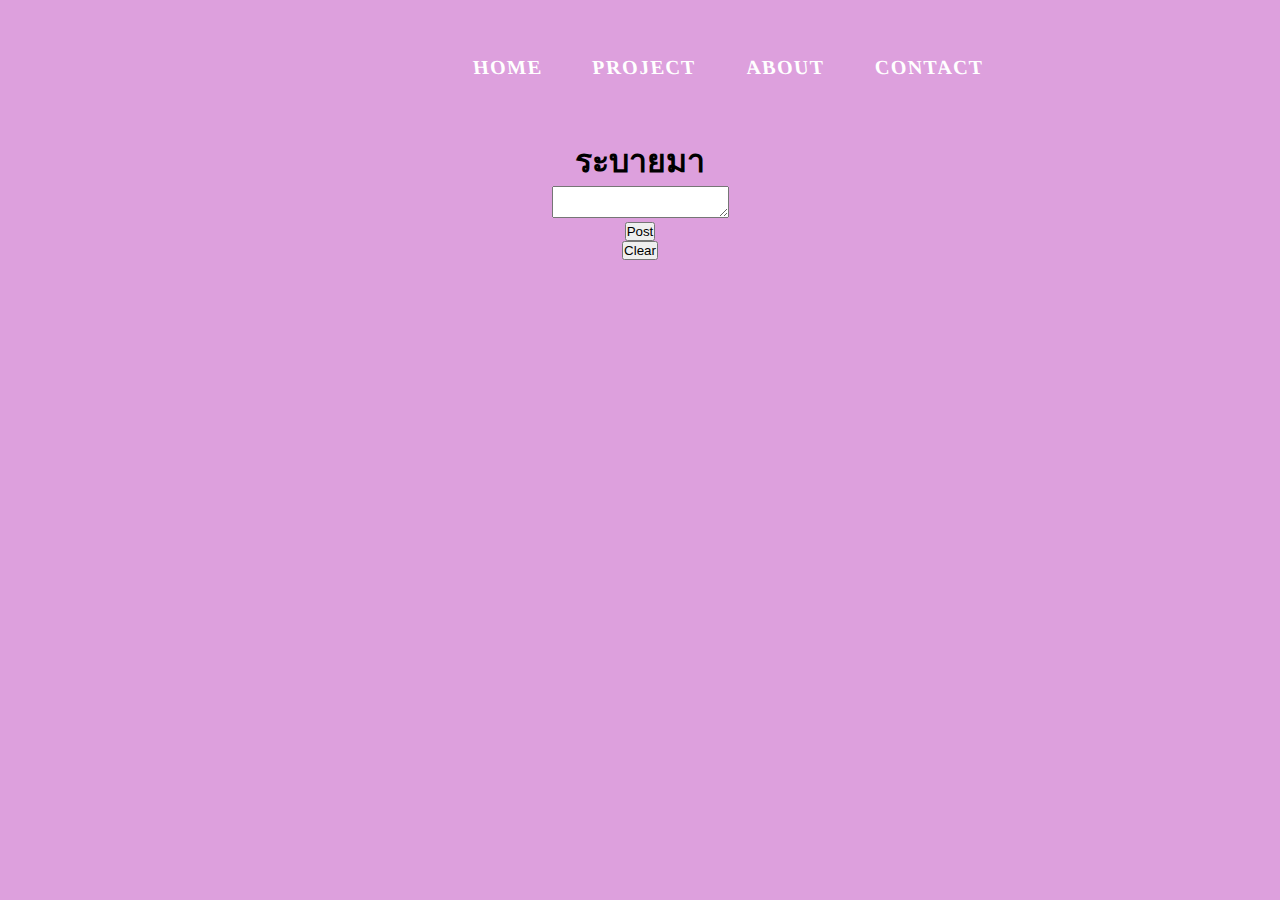
<file: assignment5.html>
<!DOCTYPE html>
<html>
<head>
    <meta charset='utf-8'>
    <meta http-equiv='X-UA-Compatible' content='IE=edge'>
    <title>Chat</title>
    <meta name='viewport' content='width=device-width, initial-scale=1'>
    <link rel='stylesheet' type='text/css' media='screen' href='assignment5.css'>
    <script src='assignment5.js'></script>
</head>
<body> 
    <div id="container">
        <div id="original">
            <ul>
                <li><a href="index.html">HOME</a></li>
                <li><a href="project.html">PROJECT</a></li>
                <li><a href="about.html">ABOUT</a></li>
                <li><a href="contact.html">CONTACT</a></li>
            </ul>
        </div>
    </div>
    <div>
    <h1>
        <p>ระบายมา</p>
    </h1>
    <h2>
        <div id="Topic1"></div>
    </h2>
    <h2>
        <div id="Comment1"></div>
    </h2>
    <h2>
        <div id="Comment2"></div>
    </h2>
    <div class="Textbox">
        <textarea name="Text1" id="Text1"></textarea>
    </div>
    <div class="Button">
        <button id="Post" type="button" onclick="postinfo()">Post</button>
    </div>
    <tr>
    <div class="Button1">
        <button id="Clear" type="button" onclick="clearinfo()">Clear</button>
    </div>
</body>
</html>
</file>
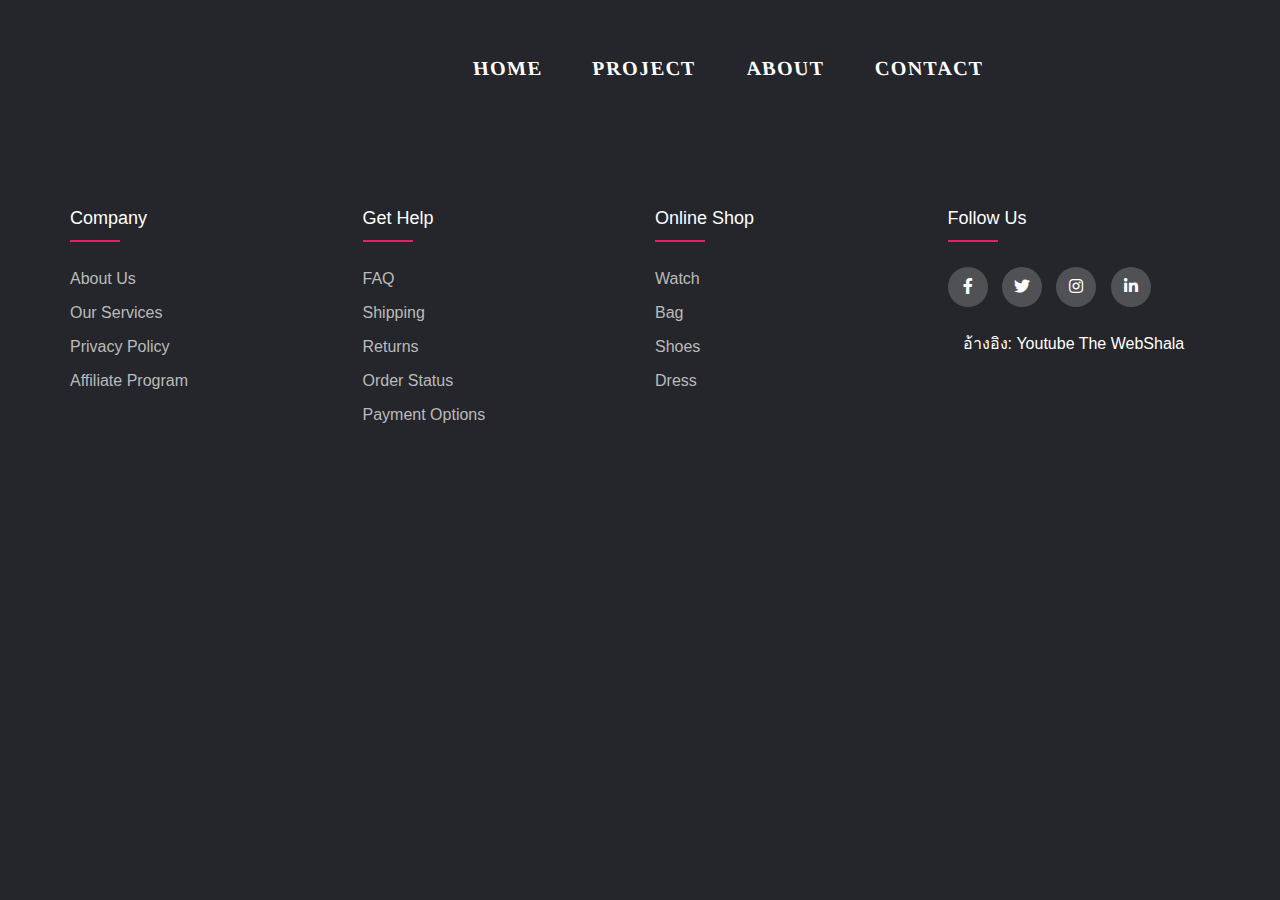
<file: contact.html>
<!DOCTYPE html>
<html lang="en">
<head>
  <title>Footer Design</title>
  <meta charset="utf-8">
  <meta name="viewport" content="width=device-width, initial-scale=1">
  <link rel="stylesheet" href="contact.css">
  <link rel="stylesheet" type="text/css" href="https://cdnjs.cloudflare.com/ajax/libs/font-awesome/5.15.1/css/all.min.css">
</head>
<body>
	<div id="container1">
        <div id="original">
            <ul>
                <li><a href="index.html">HOME</a></li>
                <li><a href="project.html">PROJECT</a></li>
                <li><a href="about.html">ABOUT</a></li>
                <li><a href="#">CONTACT</a></li>
            </ul>
        </div>
    </div>
    <div>
  <footer class="footer">
  	 <div class="container">
  	 	<div class="row">
  	 		<div class="footer-col">
  	 			<h4>company</h4>
  	 			<ul>
  	 				<li><a href="#">about us</a></li>
  	 				<li><a href="#">our services</a></li>
  	 				<li><a href="#">privacy policy</a></li>
  	 				<li><a href="#">affiliate program</a></li>
  	 			</ul>
  	 		</div>
  	 		<div class="footer-col">
  	 			<h4>get help</h4>
  	 			<ul>
  	 				<li><a href="#">FAQ</a></li>
  	 				<li><a href="#">shipping</a></li>
  	 				<li><a href="#">returns</a></li>
  	 				<li><a href="#">order status</a></li>
  	 				<li><a href="#">payment options</a></li>
  	 			</ul>
  	 		</div>
  	 		<div class="footer-col">
  	 			<h4>online shop</h4>
  	 			<ul>
  	 				<li><a href="#">watch</a></li>
  	 				<li><a href="#">bag</a></li>
  	 				<li><a href="#">shoes</a></li>
  	 				<li><a href="#">dress</a></li>
  	 			</ul>
  	 		</div>
  	 		<div class="footer-col">
  	 			<h4>follow us</h4>
  	 			<div class="social-links">
  	 				<a href="https://web.facebook.com/profile.php?id=100007644911129"><i class="fab fa-facebook-f"></i></a>
  	 				<a href="#"><i class="fab fa-twitter"></i></a>
  	 				<a href="https://www.instagram.com/khunthana_4452/"><i class="fab fa-instagram"></i></a>
  	 				<a href="#"><i class="fab fa-linkedin-in"></i></a>
					<p>อ้างอิง: Youtube The WebShala</p>
  	 			</div>
  	 		</div>
  	 	</div>
  	 </div>
  </footer>

</body>
</html>
</file>
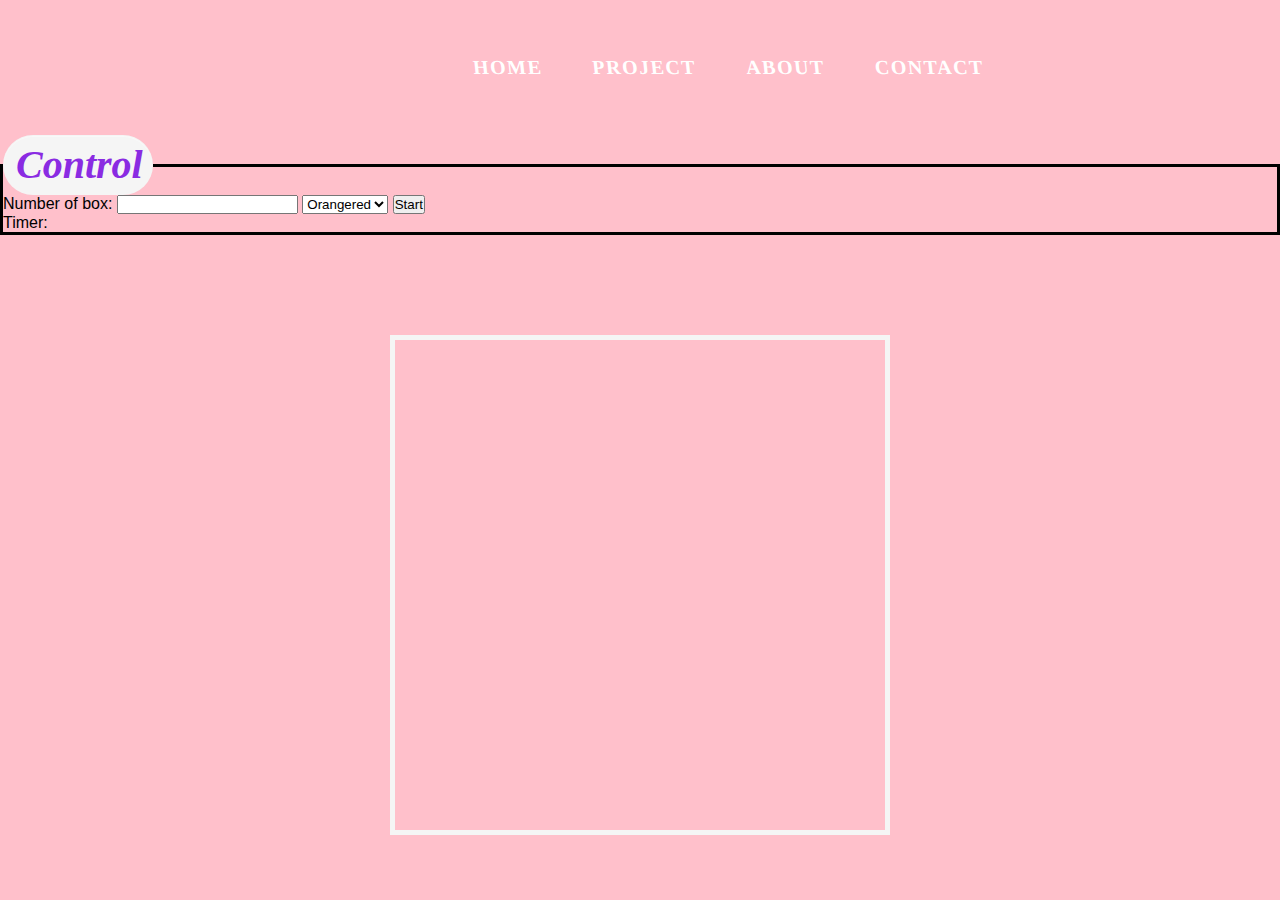
<file: indexas7.html>
<!DOCTYPE html>
<html>

<head>
	<meta charset="UTF-8">
	<title>Square game</title>
	<link rel="stylesheet" type="text/css" href="game.css">
    <script src="gameas7.js"></script>
</head>
<body>
	<div id="container">
        <div id="original">
            <ul>
                <li><a href="index.html">HOME</a></li>
                <li><a href="project.html">PROJECT</a></li>
                <li><a href="about.html">ABOUT</a></li>
                <li><a href="contact.html">CONTACT</a></li>
            </ul>
        </div>
    </div>
	<fieldset>
		<legend>Control</legend>
		Number of box:
		<input type="text" name="numbox" id="numbox">
		<select name="color" id="color">
			<option value="orangered">Orangered</option>
			<option value="blue">Blue</option>
			<option value="green">Green</option>
		</select>
		<button id="start">Start</button>
		<div id="timerClock"> Timer:
			<div id="clock"></div>
		</div>
	</fieldset>




	<div id="game-container">
		<div id="game-layer"></div>
	</div>

</body>

</html>
</file>
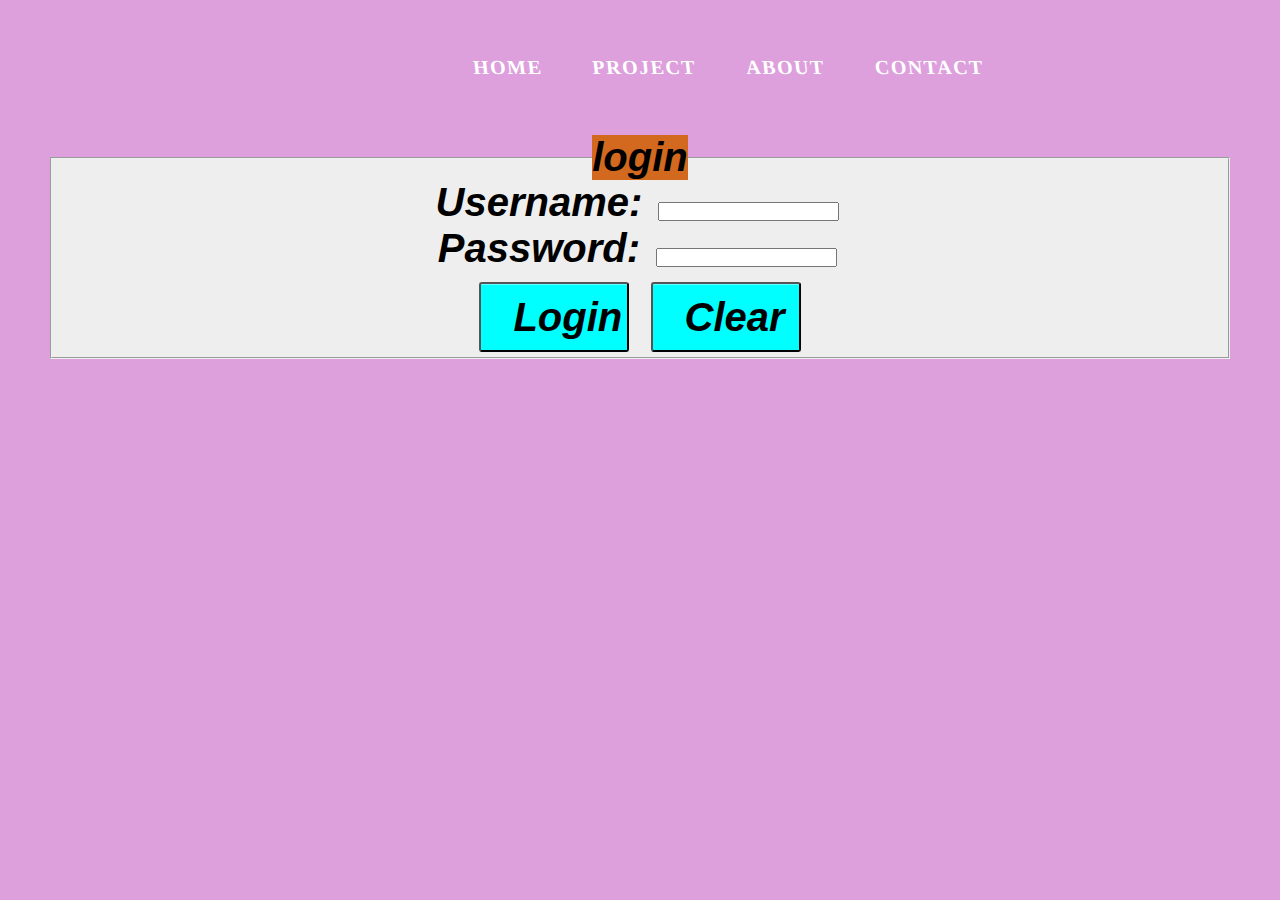
<file: loginAs6.html>
<!DOCTYPE html>
<html>
<head>
	<meta charset='utf-8'>
	<meta http-equiv='X-UA-Compatible' content='IE=edge'>
	<title>Login</title>
	<meta name='viewport' content='width=device-width, initial-scale=1'>
	<link rel='stylesheet' type='text/css' media='screen' href='assignment6.css'>
	<script src='loginAs6.js'></script>
</head>
<body>
	<div id="container">
        <div id="original">
            <ul>
                <li><a href="index.html">HOME</a></li>
                <li><a href="project.html">PROJECT</a></li>
                <li><a href="about.html">ABOUT</a></li>
                <li><a href="contact.html">CONTACT</a></li>
            </ul>
        </div>
    </div>
    <div>
	<form name="myLogin" id = "myLogin" onsubmit="return checkLogin()">
		<fieldset>
			<legend>login</legend>
			Username: 
			<input type="text" name="username" id="username" required>
			<br>
			Password: 
			<input type="password" name="password" required>
			<br>
			<input class="button" type="submit" value="Login">
			<input class="button" type="reset" value="Clear">
		</fieldset>
	</form>
</body>
</html>
</file>
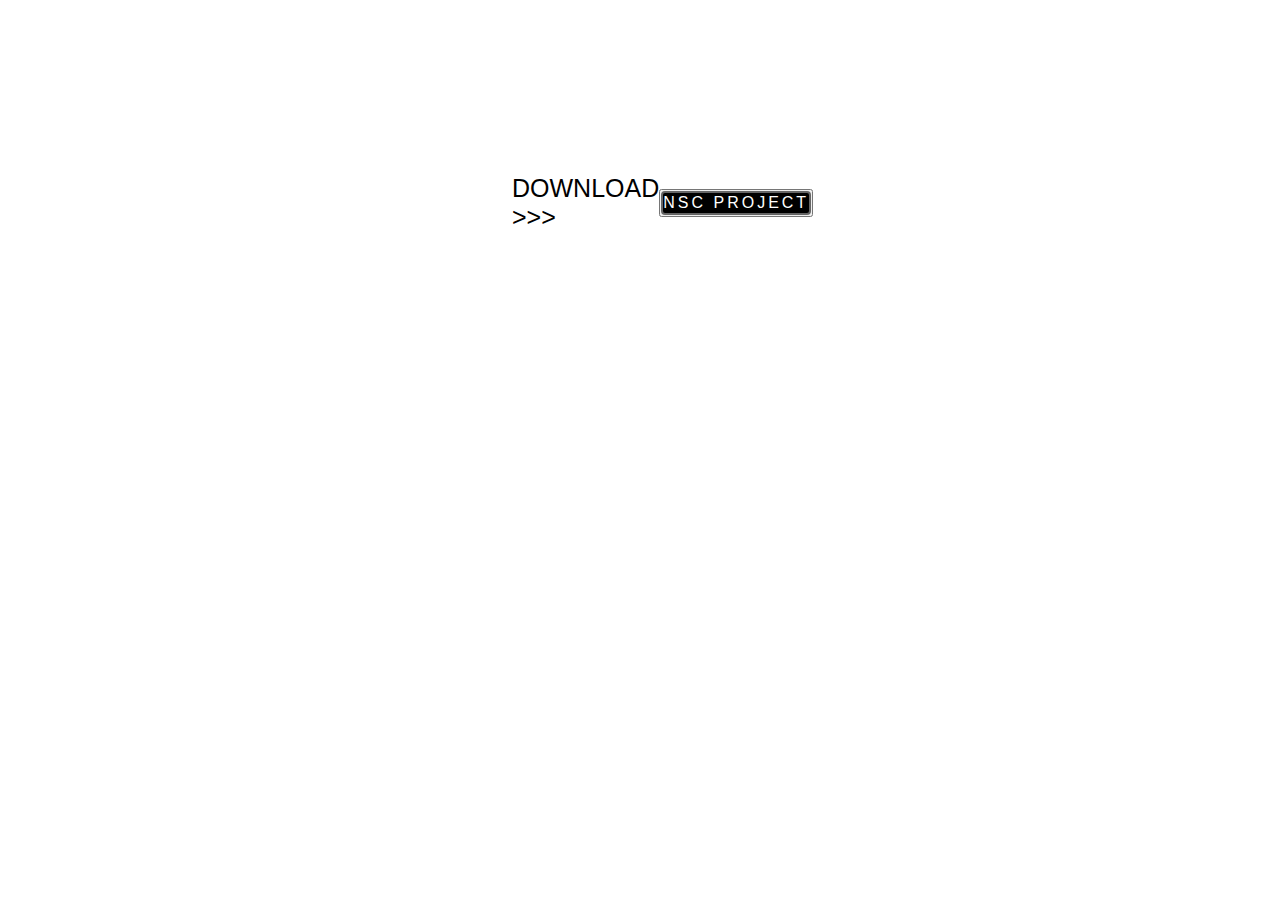
<file: project.html>
<!DOCTYPE html>
<html lang="en">
<head>
    <meta charset="UTF-8">
    <meta http-equiv="X-UA-Compatible" content="IE=edge">
    <meta name="viewport" content="width=device-width, initial-scale=1.0">
    <title>Project</title>
    <link rel='stylesheet' type='text/css' media='screen' href='project.css'>
</head>
<body>
    <div id="container">
        <div id="original">
            <ul>
                <li><a href="index.html">HOME</a></li>
                <li><a href="#">PROJECT</a></li>
                <li><a href="about.html">ABOUT</a></li>
                <li><a href="contact.html">CONTACT</a></li>
            </ul>
        </div>
    </div>
    <div>

        <div id="project">
          DOWNLOAD >>><button><a href="C:\Users\smart\Desktop\Project NSC รายงานครั้งที่1.docx">NSC Project</a></button>
        </div>
        <p>อ้างอิง image: unsplash</p>
</body>
</html>
</file>
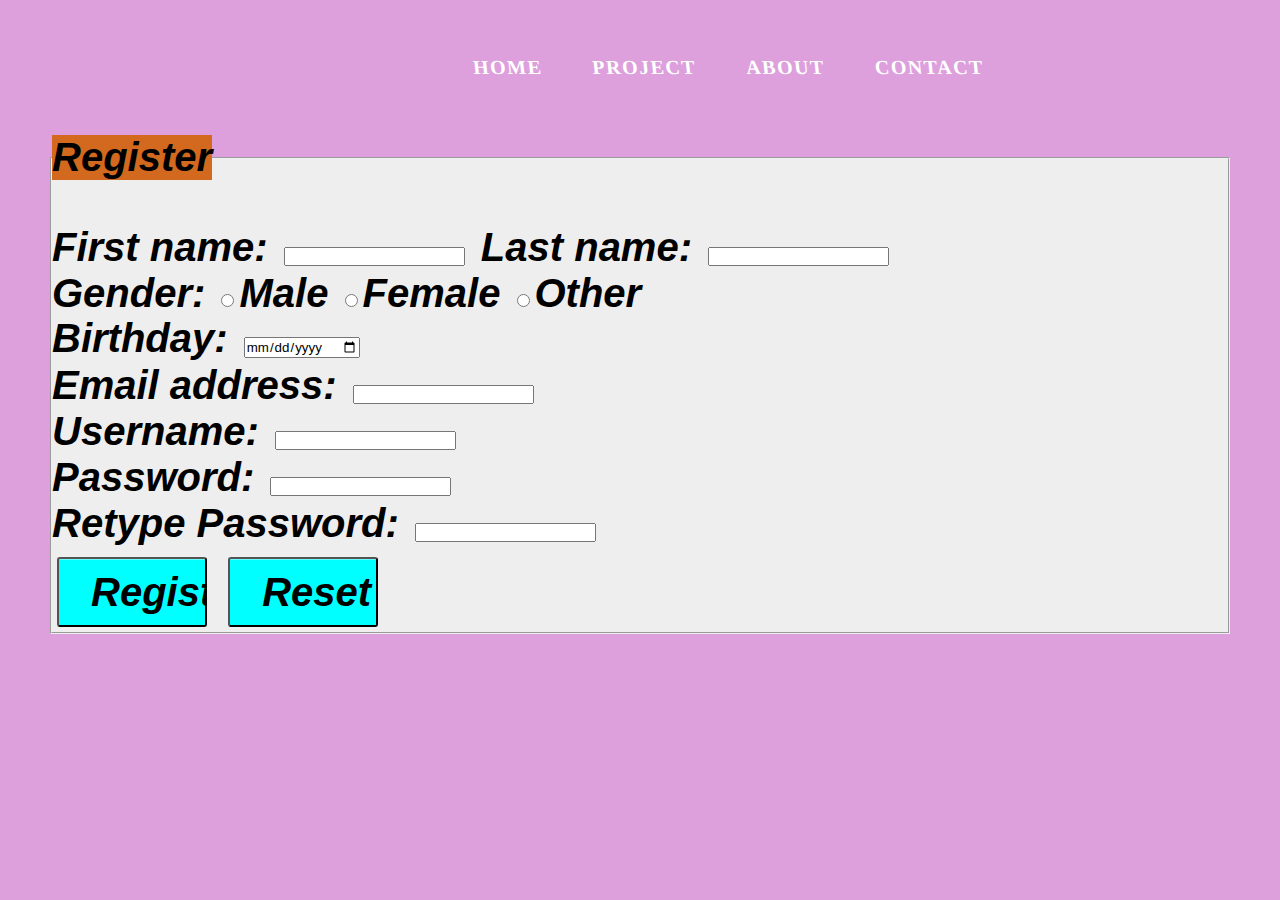
<file: registerAs6.html>
<!DOCTYPE html>
<html>
<head>
	<meta charset='utf-8'>
	<meta http-equiv='X-UA-Compatible' content='IE=edge'>
	<title>Register</title>
	<meta name='viewport' content='width=device-width, initial-scale=1'>
	<link rel='stylesheet' type='text/css' media='screen' href='assignment6.css'>
	<script src='registerAs6.js'></script>
</head>
<body>
	<div id="container">
        <div id="original">
            <ul>
                <li><a href="index.html">HOME</a></li>
                <li><a href="project.html">PROJECT</a></li>
                <li><a href="about.html">ABOUT</a></li>
                <li><a href="contact.html">CONTACT</a></li>
            </ul>
        </div>
    </div>
	<form name="myForm" id="myForm" action="loginAs6.html" onsubmit="return validateForm()">
		<fieldset>
			<legend>Register</legend>
			<span id="errormsg"></span> <br>
			First name: 
			<input type="text" name="firstname" required>
			Last name: 
			<input type="text" name="lastname" required>
			<br>
			Gender: 
			<input type="radio" name="gender" value="male" >Male
			<input type="radio" name="gender" value="female" >Female
			<input type="radio" name="gender" value="female" >Other
			<br>
			Birthday: 
			<input type="date" name="bday" value="" required>
			<br>
			Email address: 
			<input type="email" name="email" required>
			<br>
			Username: 
			<input type="text" name="username" required>
			<br>
			Password: 
			<input type="password" name="password1" required>
			<br>
			Retype Password: 
			<input type="password" name="password2" required>
			<br>
			<input class="button" type="submit" value="Register">
			<input class="button" type="reset" value="Reset">
		</fieldset>
	</form>
</body>
</html>
</file>
<file: assignment5.css>
body{
    background-color: plum;
}
* {
    margin: 0;
    padding: 0;
    box-sizing: border-box;
    font-family: arial;
  }
  * a {
    text-decoration: none;
  }
  * li {
    list-style: none;
  }
#container {
    display:flex;
    width: 30%;
    justify-content: space-between;
    margin: 0 auto;
    align-items: center;
    height: 15vh;
    position: relative;
  }
#container ul {
    display: flex;
    align-items: center;
  }
#container ul li {
    padding: 0 25px;
  }
#container ul li a {
    font-size: 20px;
    color: #fff;
    font-weight: 400;
    letter-spacing: 1.5px;
    font-weight: bold;
    font-family: "Archivo Black";
  }
  #original{
    font-size: 20px;
    letter-spacing: .3em ;
    color: #fff;
    transform: skewX(6deg);
  }
p{
    text-align: center;
}
.Textbox{
    text-align: center;
}
.Button{
    text-align: center;
}
.Button1{
    text-align: center;
}
@media only screen and (max-width: 767px){
    .class1{
        border: 2px solid blue;
    }
}
</file>
<file: contact.css>
@import url('https://fonts.googleapis.com/css2?family=Poppins:wght@300;400;500;600;700&display=swap');
body{
	background-color: plum;
}
* {
	margin: 0;
	padding: 0;
	box-sizing: border-box;
	font-family: arial;
  }
  * a {
	text-decoration: none;
  }
  * li {
	list-style: none;
  }
#container1 {
	display:flex;
	width: 30%;
	justify-content: space-between;
	margin: 0 auto;
	align-items: center;
	height: 15vh;
	position: relative;
  }
#container1 ul {
	display: flex;
	align-items: center;
  }
#container1 ul li {
	padding: 0 25px;
  }
#container1 ul li a {
	font-size: 20px;
	color: #fff;
	font-weight: 400;
	letter-spacing: 1.5px;
	font-weight: bold;
	font-family: "Archivo Black";
  }
  #original{
	font-size: 20px;
	letter-spacing: .3em ;
	color: #fff;
	transform: skewX(6deg);
  }
body{
	line-height: 1.5;
	font-family: 'Poppins', sans-serif;
	background-color: #24262b;
}
*{
	margin:0;
	padding:0;
	box-sizing: border-box;
}
.container{
	max-width: 1170px;
	margin:auto;
}
.row{
	display: flex;
	flex-wrap: wrap;
}
ul{
	list-style: none;
}
.footer{
	background-color: #24262b;
    padding: 70px 0;
}
.footer-col{
   width: 25%;
   padding: 0 15px;
}
.footer-col h4{
	font-size: 18px;
	color: #ffffff;
	text-transform: capitalize;
	margin-bottom: 35px;
	font-weight: 500;
	position: relative;
}
.footer-col h4::before{
	content: '';
	position: absolute;
	left:0;
	bottom: -10px;
	background-color: #e91e63;
	height: 2px;
	box-sizing: border-box;
	width: 50px;
}
.footer-col ul li:not(:last-child){
	margin-bottom: 10px;
}
.footer-col ul li a{
	font-size: 16px;
	text-transform: capitalize;
	color: #ffffff;
	text-decoration: none;
	font-weight: 300;
	color: #bbbbbb;
	display: block;
	transition: all 0.3s ease;
}
.footer-col ul li a:hover{
	color: #ffffff;
	padding-left: 8px;
}
.footer-col .social-links a{
	display: inline-block;
	height: 40px;
	width: 40px;
	background-color: rgba(255,255,255,0.2);
	margin:0 10px 10px 0;
	text-align: center;
	line-height: 40px;
	border-radius: 50%;
	color: #ffffff;
	transition: all 0.5s ease;
}
.footer-col .social-links a:hover{
	color: #24262b;
	background-color: #ffffff;
}
p{
	color: #fff;
	padding: 15px;

}

/*responsive*/
@media(max-width: 767px){
  .footer-col{
    width: 50%;
    margin-bottom: 30px;
}
}
@media(max-width: 574px){
  .footer-col{
    width: 100%;
}
}
</file>
<file: game.css>
body{
    background-color: pink;
}
* {
    margin: 0;
    padding: 0;
    box-sizing: border-box;
    font-family: arial;
  }
  * a {
    text-decoration: none;
  }
  * li {
    list-style: none;
  }
#container {
    display:flex;
    width: 30%;
    justify-content: space-between;
    margin: 0 auto;
    align-items: center;
    height: 15vh;
    position: relative;
  }
#container ul {
    display: flex;
    align-items: center;
  }
#container ul li {
    padding: 0 25px;
  }
#container ul li a {
    font-size: 20px;
    color: #fff;
    font-weight: 400;
    letter-spacing: 1.5px;
    font-weight: bold;
    font-family: "Archivo Black";
  }
  #original{
    font-size: 20px;
    letter-spacing: .3em ;
    color: #fff;
    transform: skewX(6deg);
  }
legend{
    background-color: whitesmoke;
    border: 1px solid transparent;
    border-radius: 3px;
    box-shadow: rgba(255, 255, 255, .4) 0 1px 0 0 inset;
    box-sizing: border-box;
    color: blueviolet;
    display: inline-block;
    font-family: -apple-system,system-ui,"Segoe UI","Liberation Sans",sans-serif;
    font-size: 13px;
    font-weight: 400;
    line-height: 1.15385;
    margin-top: 10px;
    outline: none;
    padding: 6px .3em;
    position: relative;
    text-decoration: none;
    user-select: none;
    -webkit-user-select: none;
    touch-action: manipulation;
    vertical-align: baseline;
    white-space: nowrap;
    font-family: "Archivo Black";
    font-size: 30pt;
    font-weight: bold;
    font-style: italic;
    height: 60px;
    width: 150px;
    border-radius: 60px;
}
fieldset{
    border: 3px solid black;
}
#game-container {
	margin-top: 100px;
    display: flex;
    justify-content: space-around;
}

#game-layer {
    position: relative;
    width: 500px;
    height: 500px;
    
    border: 5px solid whitesmoke;
}

.square {
    position: absolute;
    width: 25px;
    height: 25px;
    border: 2px solid black;
}

.red{
    background-color: orangered; 
}
.blue{
    background-color: blue; 
}

.green{
    background-color: green; 
}
</file>
<file: assignment6.css>
body{
  background-color: plum;
}
* {
  margin: 0;
  padding: 0;
  box-sizing: border-box;
  font-family: arial;
}
* a {
  text-decoration: none;
}
* li {
  list-style: none;
}
#container {
  display:flex;
  width: 30%;
  justify-content: space-between;
  margin: 0 auto;
  align-items: center;
  height: 15vh;
  position: relative;
}
#container ul {
  display: flex;
  align-items: center;
}
#container ul li {
  padding: 0 25px;
}
#container ul li a {
  font-size: 20px;
  color: #fff;
  font-weight: 400;
  letter-spacing: 1.5px;
  font-weight: bold;
  font-family: "Archivo Black";
}
#original{
  font-size: 20px;
  letter-spacing: .3em ;
  color: #fff;
  transform: skewX(6deg);
}

h1{
    background-color: rgb(255, 187, 0);
    color: rgb(0, 0, 0);
    font-family: Garamond, "Times New Roman", serif; 
    font-size: 30pt;
    font-weight: bold;
    font-style: italic;
    margin-left: 50px;
    margin-right: 50px;
    padding-bottom: 5px;
    border-radius: 100px;
}

div{
    text-align: center;
}

hr{
    border-top: 5px dotted #ffffff;
    margin-left: 10px;
    margin-right: 10px;
}

.Frame{
    border: 10px double #ccc;
}
textarea {
    text-align: center;
    width: 50%;
    height: 150px;
    padding: 12px 20px;
    box-sizing: border-box;
    border: 2px solid #ccc;
    border-radius: 10px;
    background-color: #f8f8f8;
    font-size: 20px;
    resize: none;
}
.Frame{
    border: 10px double #ccc;
}
textarea {
    text-align: center;
    width: 50%;
    height: 150px;
    padding: 12px 20px;
    box-sizing: border-box;
    border: 2px solid #ccc;
    border-radius: 10px;
    background-color: #f8f8f8;
    font-size: 20px;
    resize: none;
}

.Front {
    font-family: 'Trebuchet MS', 'Lucida Sans Unicode', 'Lucida Grande', 'Lucida Sans', Arial, sans-serif; 
    font-size: 30pt;
    font-weight: bold;
    font-style: italic;
}

fieldset {
  margin-left: 50px;
  margin-right: 50px;
  background-color: #eeeeee;
  font-family: 'Trebuchet MS', 'Lucida Sans Unicode', 'Lucida Grande', 'Lucida Sans', Arial, sans-serif; 
  font-size: 30pt;
  font-weight: bold;
  font-style: italic;
}

legend {
  background-color:chocolate;
  color:black;
}

input {
  margin: 5px;
}

.button {
  background-color:aqua;
  border: auto solid transparent;
  border-radius: 3px;
  box-shadow: rgba(255, 255, 255, .4) 0 1px 0 0 inset;
  box-sizing: border-box;
  color:black;
  cursor: pointer;
  display: inline-block;
  font-family: 'Trebuchet MS', 'Lucida Sans Unicode', 'Lucida Grande', 'Lucida Sans', Arial, sans-serif;
  font-size: 13px;
  font-weight: 400;
  line-height: 1.15385;
  margin-top: 10px;
  outline: none;
  padding: 8px .8em;
  position: relative;
  text-align: center;
  text-decoration: none;
  user-select: none;
  -webkit-user-select: none;
  touch-action: manipulation;
  vertical-align: baseline;
  white-space: nowrap;
  font-family:'Trebuchet MS', 'Lucida Sans Unicode', 'Lucida Grande', 'Lucida Sans', Arial, sans-serif; 
  font-size: 30pt;
  font-weight: bold;
  font-style: italic;
  height: 70px;
  width: 150px;
}

.button:hover,
.button:focus {
  background-color:rgb(185, 134, 134);
}

.button:focus {
  box-shadow:pink;
}

.button:active {
  background-color:rgb(179, 98, 68);
  box-shadow: none;
}
</file>
<file: project.css>
body{
    background: url(https://images.unsplash.com/photo-1665044827051-5c24b3213051?ixlib=rb-1.2.1&ixid=MnwxMjA3fDB8MHxwaG90by1wYWdlfHx8fGVufDB8fHx8&auto=format&fit=crop&w=1932&q=80);
}
* {
    margin: 0;
    padding: 0;
    box-sizing: border-box;
    font-family: arial;
  }
#container {
    display:flex;
    width: 30%;
    justify-content: space-between;
    margin: 0 auto;
    align-items: center;
    height: 10vh;
    position: relative;
}
#container ul {
    display: flex;
    align-items: center;
  }
#container ul li {
    padding: 0 25px;
    list-style: none;
  }
#container ul li a {
    font-size: 20px;
    color: #fff;
    font-weight: 400;
    letter-spacing: 1.5px;
    font-weight: bold;
    font-family: "Archivo Black";
    text-decoration: none;
    list-style: none;
    user-select: none;
  }
  #original{
    font-size: 20px;
    letter-spacing: .3em ;
    color: #fff;
    transform: skewX(6deg);
  }
  #project{
    font-size: 25px;
    display:flex;
    width: 20%;
    justify-content: space-between;
    margin: 0 auto;
    align-items: center;
    height: 25vh;
    position: relative;
    user-select: none;
  }
  #project a {
    text-decoration: none;
    text-transform: uppercase;
    letter-spacing: 3px;
    margin-top: 0rem;
    display: inline-block;
    line-height: 1.25rem;
    text-align: center;
    white-space: nowrap;
    vertical-align: middle;
    border: 2px solid transparent;
    font-size: 1rem;
    border-radius: .25rem;
    transition:all .2s ease-in-out ;
    outline: none;
    color: #fff;
    background-color: #000;
    border-color: #666;
  }
  #project a:hover{
    color: #fff;
    background-color: #333;
    border-color: #666;
  }
  p{
    color: #fff;
    font-size: 20px;
    text-align:center;
    
  }
</file>
